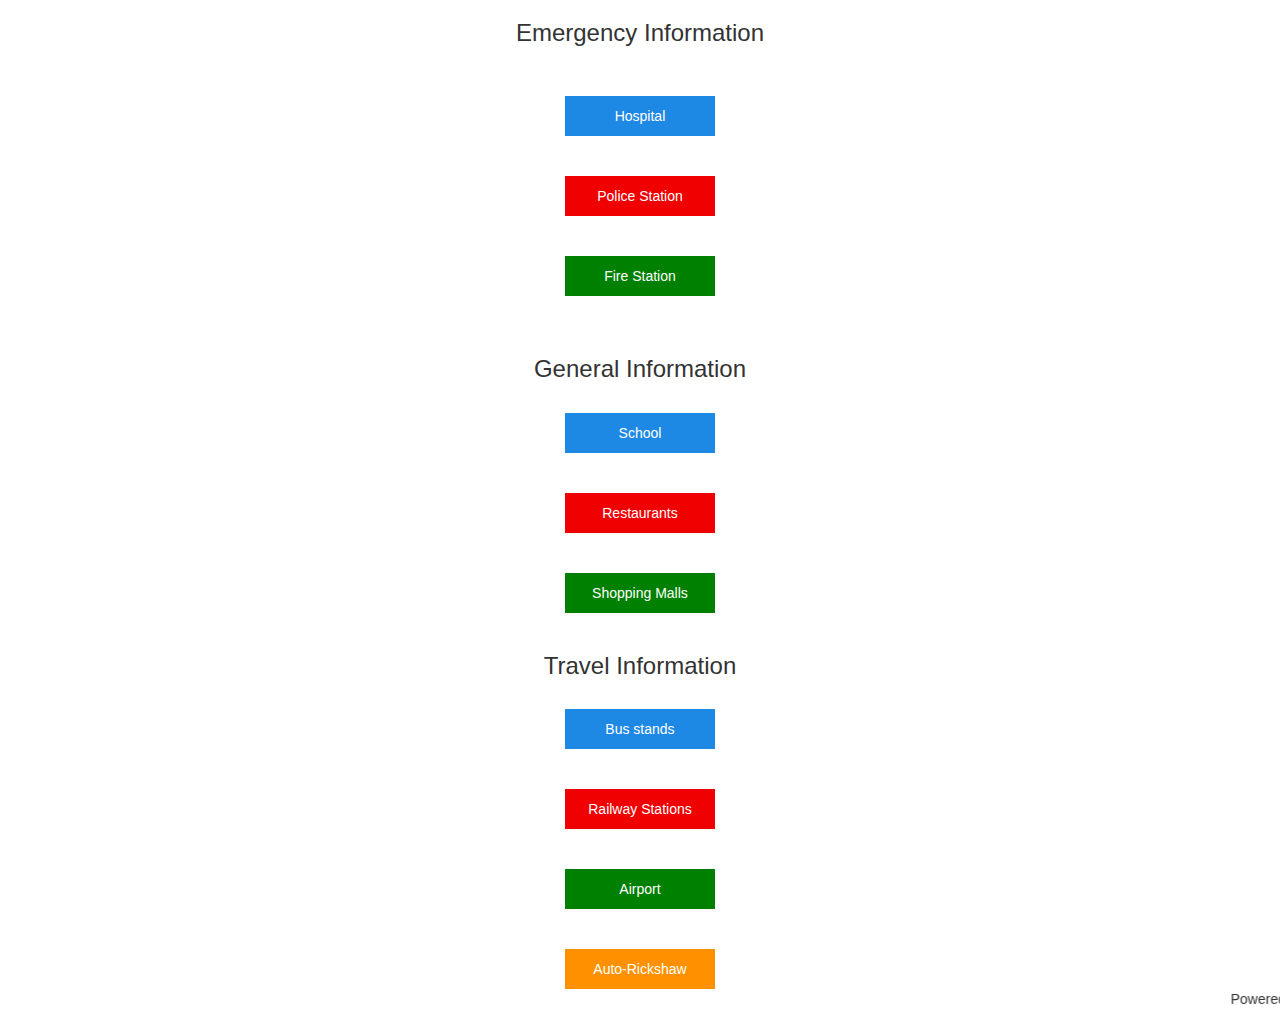
<file: index.html>
<html>

<head>
    <title>Information</title>
    <link rel="stylesheet" href="style.css">
    <script src="main.js"></script>
    <meta charset="utf-8">
    <meta name="viewport" content="width=device-width, initial-scale=1">
    <link rel="stylesheet" href="https://maxcdn.bootstrapcdn.com/bootstrap/3.4.0/css/bootstrap.min.css">
    <script src="https://ajax.googleapis.com/ajax/libs/jquery/3.4.1/jquery.min.js"></script>
    <script src="https://maxcdn.bootstrapcdn.com/bootstrap/3.4.0/js/bootstrap.min.js"></script>
</head>

<body>
    <div id="body">
        <center>
            <div class="col-lg-4 col-md-4 col-sm-12 col-xs-12"> </div>
            <div class="col-lg-4 col-md-4 col-sm-12 col-xs-12">
                <h3>Emergency Information</h3>
                <br><br>
                <button id="hospital" onclick="nav()">Hospital</button><br><br><br>
                <button id="police" onclick="navigate()">Police Station</button><br><br><br>
                <button id="fire" onclick="move()">Fire Station</button><br><br><br>
                <h3>General Information</h3><br>
                <button id="hospital" onclick="show()">School</button><br><br><br>
                <button id="police" onclick="see()">Restaurants</button><br><br><br>
                <button id="fire" onclick="hi()">Shopping Malls</button><br><br>
                <h3>Travel Information</h3><br>
                <button id="hospital" onclick="bus()">Bus stands</button><br><br><br>
                <button id="police" onclick="rail()">Railway Stations</button><br><br><br>
                <button id="fire" onclick="air()">Airport</button><br><br><br>
                <button id="auto" onclick="auto()">Auto-Rickshaw</button>
            </div>
            <div class="col-lg-4 col-md-4 col-sm-12 col-xs-12">
            </div>
            <br>


        </center>
    </div>
</body>
<marquee id="info">Powered by Krishna Likhith,
    <a href="info.html" target="_ blank">Click here for more info</a>
</marquee>



</html>
</file>
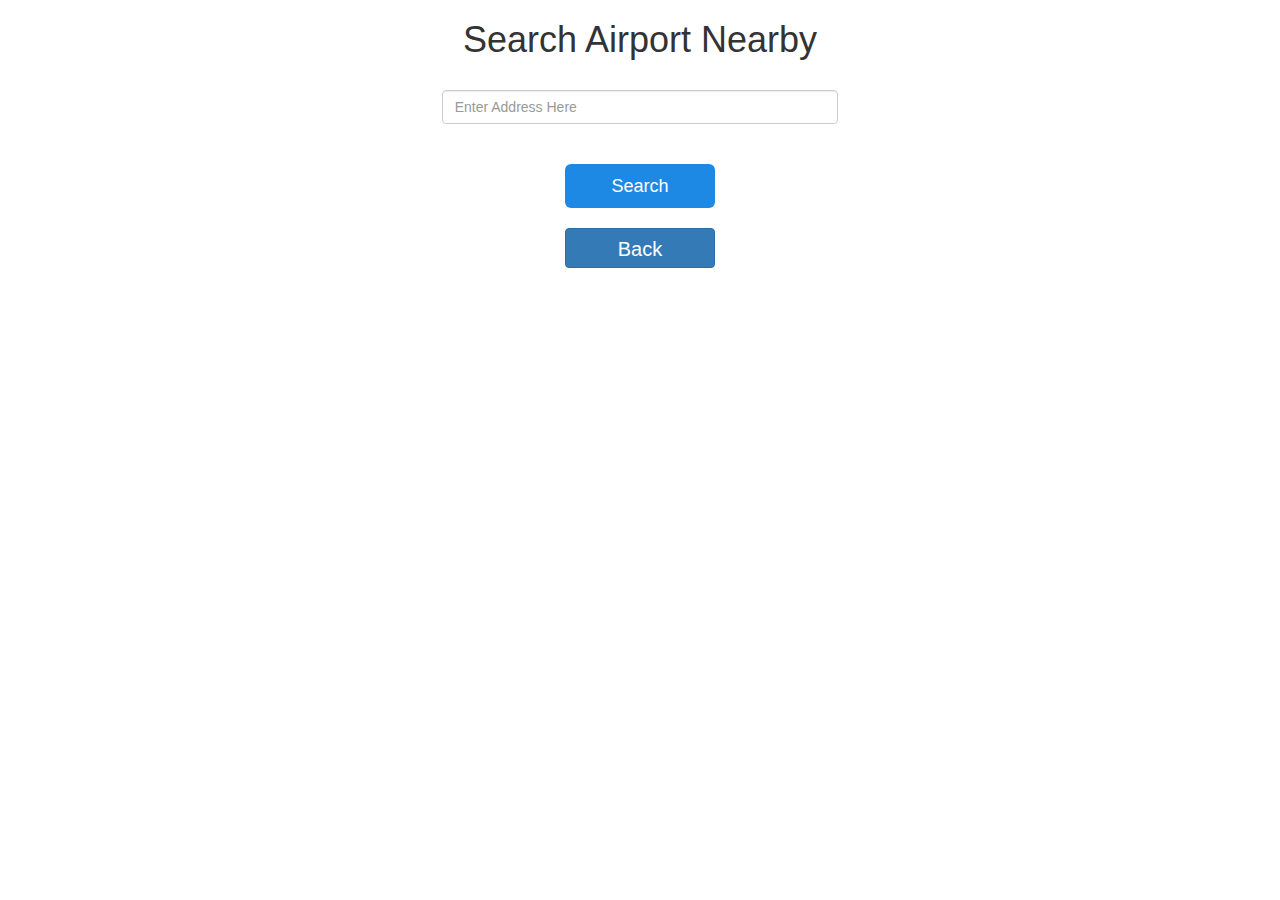
<file: air.html>
<html>

<head>
    <title>Airport</title>
    <link rel="stylesheet" href="hospital.css">
    <script src="air.js"></script>
    <meta charset="utf-8">
    <meta name="viewport" content="width=device-width, initial-scale=1">
    <link rel="stylesheet" href="https://maxcdn.bootstrapcdn.com/bootstrap/3.4.0/css/bootstrap.min.css">
    <script src="https://ajax.googleapis.com/ajax/libs/jquery/3.4.1/jquery.min.js"></script>
    <script src="https://maxcdn.bootstrapcdn.com/bootstrap/3.4.0/js/bootstrap.min.js"></script>
    </script>
    <script src="swaf.js"></script>
</head>

<body>
    <center>
        <div class="col-lg-4 col-md-4 col-sm-12 col-xs-12"> </div>
        <div class="col-lg-4 col-md-4 col-sm-12 col-xs-12">
            <h1 id="title">Search Airport Nearby</h1><br>
            <input type="text" placeholder="Enter Address Here" id="1" class="form-control"><br><br>
            <button id="search" onclick="search()" class="btn-lg">Search</button><br><br>
            <button id="back" onclick="back()" class="btn btn-primary">Back</button>

        </div>
        <div class="col-lg-4 col-md-4 col-sm-12 col-xs-12"> </div>



    </center>


</body </html>
</file>
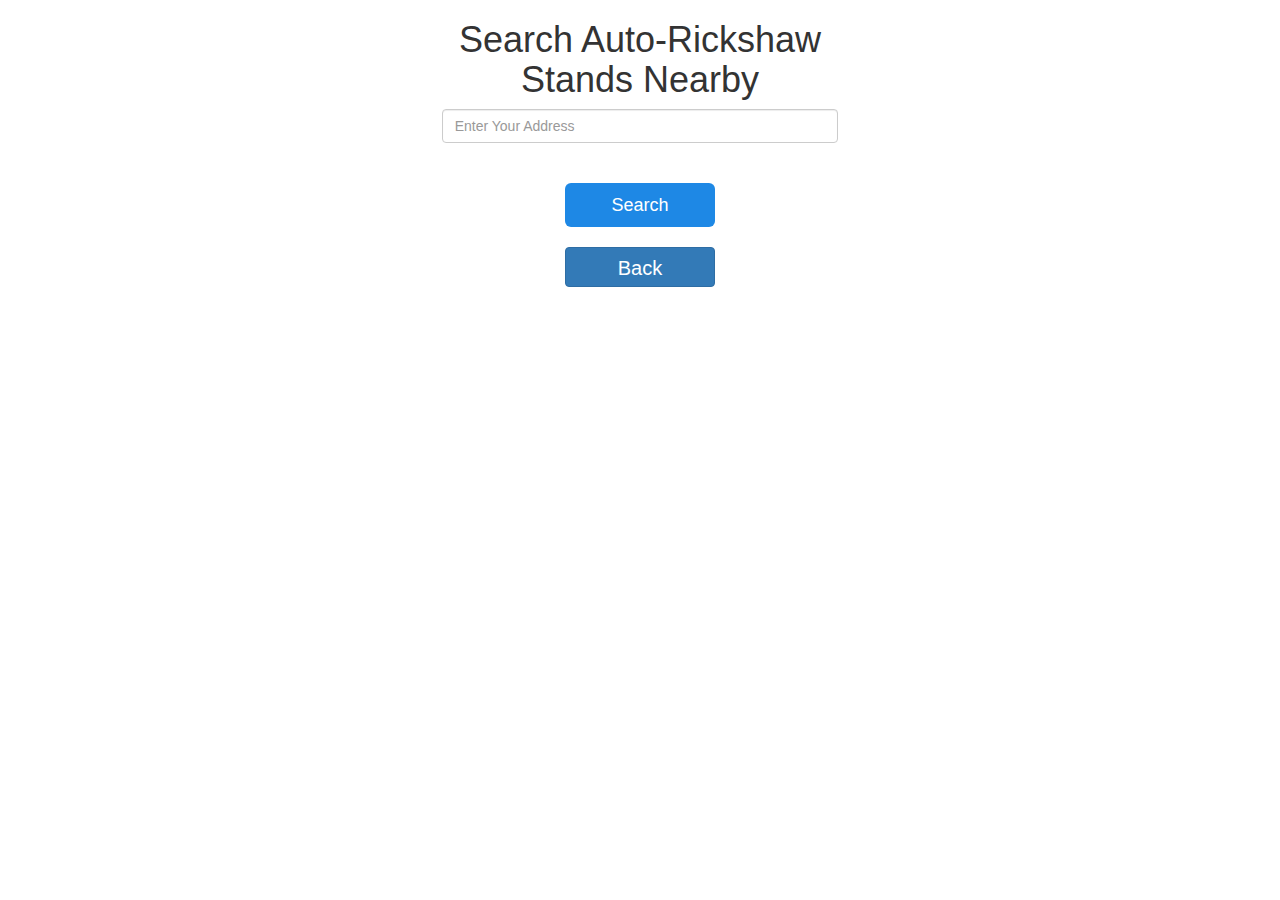
<file: auto.html>
<html>

<head>
    <title>Auto-Rickshaw</title>
    <link rel="stylesheet" href="hospital.css">
    <script src="auto.js"></script>
    <meta charset="utf-8">
    <meta name="viewport" content="width=device-width, initial-scale=1">
    <link rel="stylesheet" href="https://maxcdn.bootstrapcdn.com/bootstrap/3.4.0/css/bootstrap.min.css">
    <script src="https://ajax.googleapis.com/ajax/libs/jquery/3.4.1/jquery.min.js"></script>
    <script src="https://maxcdn.bootstrapcdn.com/bootstrap/3.4.0/js/bootstrap.min.js"></script>
    <script src="swaf.js"></script>
</head>

<body>
    <center>
        <div class="col-lg-4 col-md-4 col-sm-12 col-xs-12"> </div>
        <div class="col-lg-4 col-md-4 col-sm-12 col-xs-12">
            <h1>Search Auto-Rickshaw Stands Nearby</h1>
            <input type="text" placeholder="Enter Your Address" id="1" class="form-control"><br><br>

            <button id="search" onclick="search()" class="btn-lg">Search</button><br><br>
            <button id="back" onclick="back()" class="btn btn-primary">Back</button> </div>
        <div class="col-lg-4 col-md-4 col-sm-12 col-xs-12"> </div>

    </center><br>



</body>

</html>
</file>
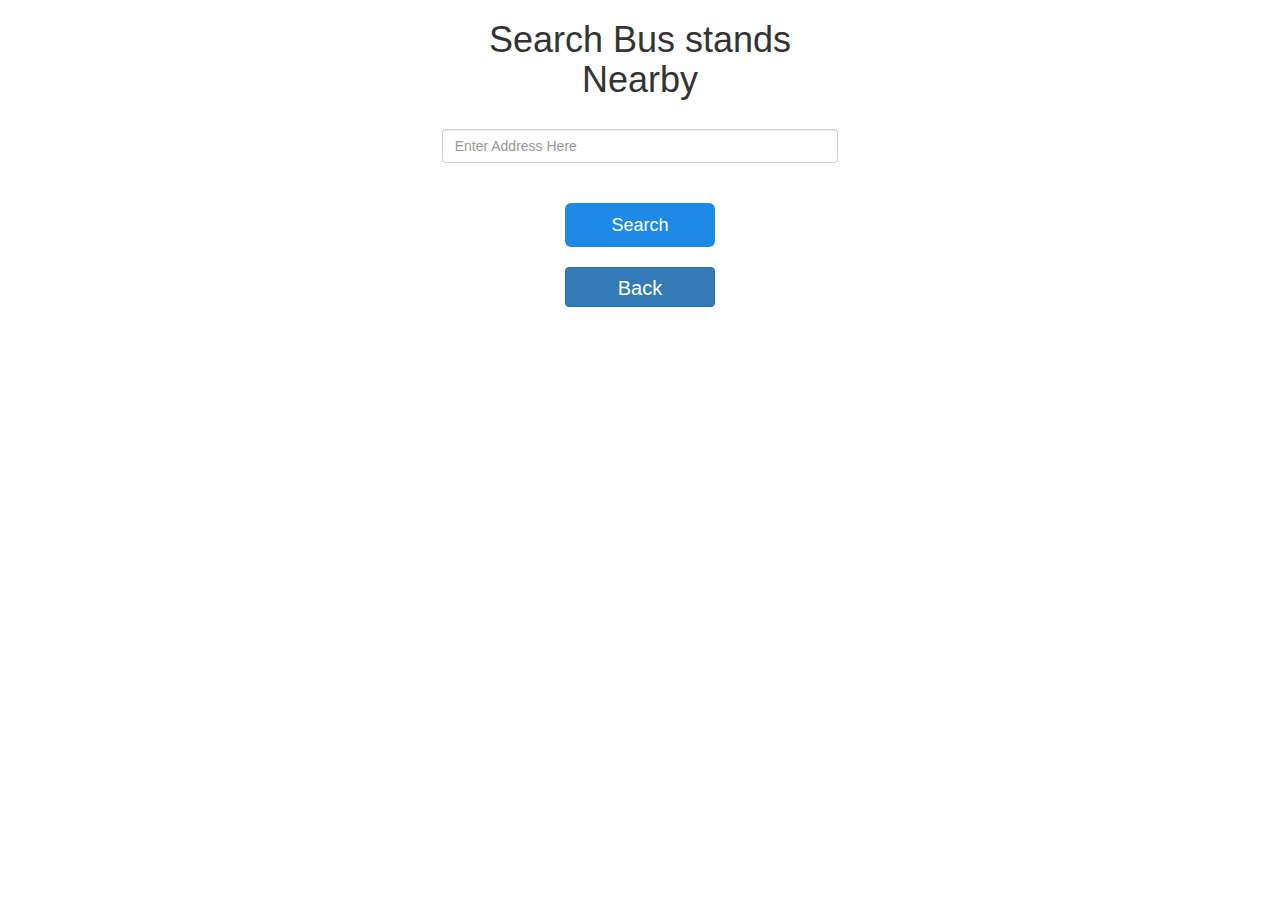
<file: bus.html>
<html>

<head>
    <title>Bus stands</title>
    <link rel="stylesheet" href="hospital.css">
    <script src="bus.js"></script>
    <meta charset="utf-8">
    <meta name="viewport" content="width=device-width, initial-scale=1">
    <link rel="stylesheet" href="https://maxcdn.bootstrapcdn.com/bootstrap/3.4.0/css/bootstrap.min.css">
    <script src="https://ajax.googleapis.com/ajax/libs/jquery/3.4.1/jquery.min.js"></script>
    <script src="https://maxcdn.bootstrapcdn.com/bootstrap/3.4.0/js/bootstrap.min.js"></script>
    </script>
    <script src="swaf.js"></script>
</head>

<body>
    <center>
        <div class="col-lg-4 col-md-4 col-sm-12 col-xs-12"> </div>
        <div class="col-lg-4 col-md-4 col-sm-12 col-xs-12">
            <h1 id="title">Search Bus stands Nearby</h1><br>
            <input type="text" placeholder="Enter Address Here" id="1" class="form-control"><br><br>
            <button id="search" onclick="search()" class="btn-lg">Search</button><br><br>
            <button id="back" onclick="back()" class="btn btn-primary">Back</button>

        </div>
        <div class="col-lg-4 col-md-4 col-sm-12 col-xs-12"> </div>



    </center>


</body </html>
</file>
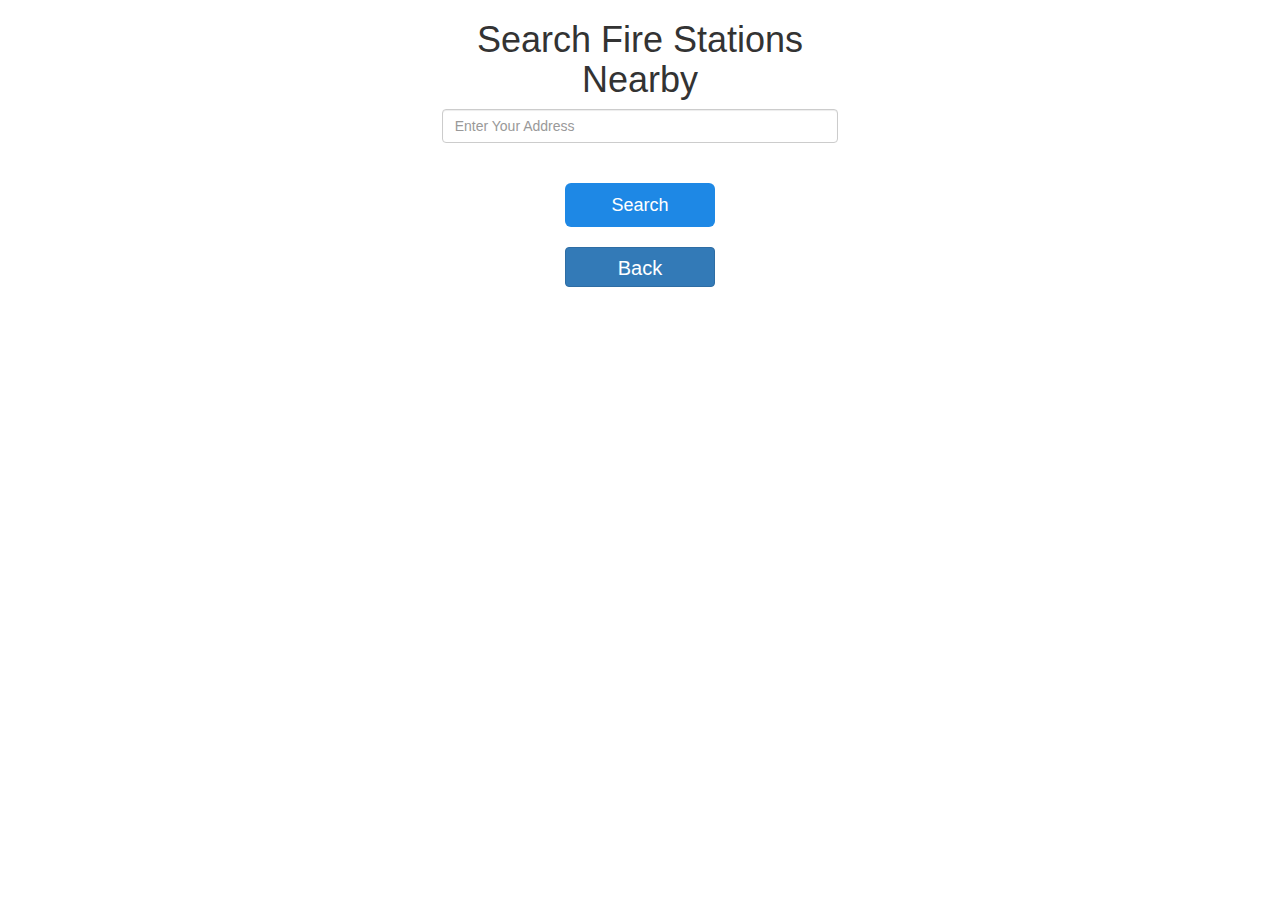
<file: fire.html>
<html>

<head>
    <title>Fire Stations</title>
    <link rel="stylesheet" href="hospital.css">
    <script src="fire.js"></script>
    <meta charset="utf-8">
    <meta name="viewport" content="width=device-width, initial-scale=1">
    <link rel="stylesheet" href="https://maxcdn.bootstrapcdn.com/bootstrap/3.4.0/css/bootstrap.min.css">
    <script src="https://ajax.googleapis.com/ajax/libs/jquery/3.4.1/jquery.min.js"></script>
    <script src="https://maxcdn.bootstrapcdn.com/bootstrap/3.4.0/js/bootstrap.min.js"></script>
    <script src="swaf.js"></script>
</head>

<body>
    <center>
        <div class="col-lg-4 col-md-4 col-sm-12 col-xs-12"> </div>
        <div class="col-lg-4 col-md-4 col-sm-12 col-xs-12">
            <h1>Search Fire Stations Nearby</h1>
            <input type="text" placeholder="Enter Your Address" id="1" class="form-control"><br><br>

            <button id="search" onclick="search()" class="btn-lg">Search</button><br><br>
            <button id="back" onclick="back()" class="btn btn-primary">Back</button> </div>
        <div class="col-lg-4 col-md-4 col-sm-12 col-xs-12"> </div>

    </center><br>



</body>

</html>
</file>
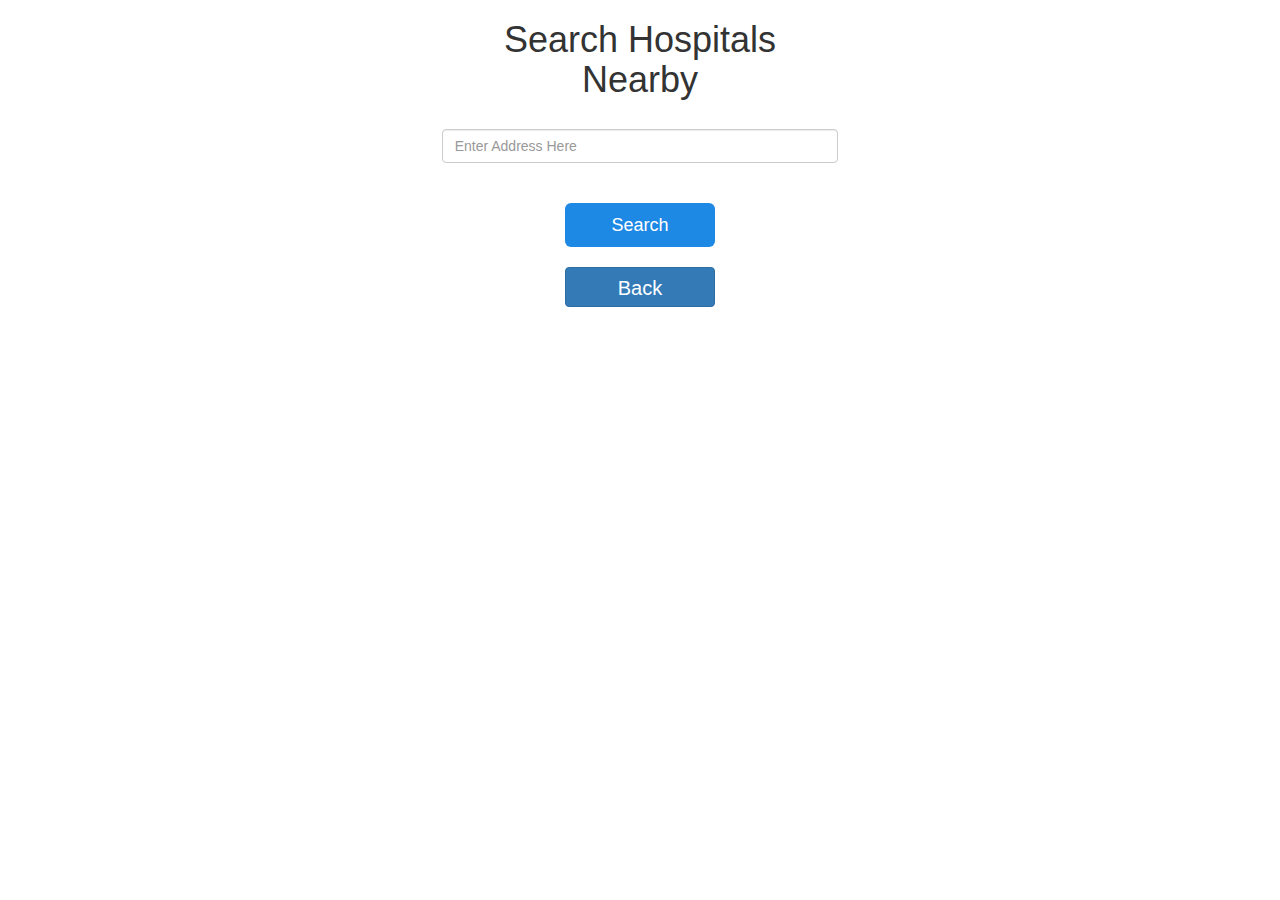
<file: hospital.html>
<html>

<head>
    <title>Hospital</title>
    <link rel="stylesheet" href="hospital.css">
    <script src="hospital.js"></script>
    <meta charset="utf-8">
    <meta name="viewport" content="width=device-width, initial-scale=1">
    <link rel="stylesheet" href="https://maxcdn.bootstrapcdn.com/bootstrap/3.4.0/css/bootstrap.min.css">
    <script src="https://ajax.googleapis.com/ajax/libs/jquery/3.4.1/jquery.min.js"></script>
    <script src="https://maxcdn.bootstrapcdn.com/bootstrap/3.4.0/js/bootstrap.min.js"></script>
    </script>
    <script src="swaf.js"></script>
</head>

<body>
    <center>
        <div class="col-lg-4 col-md-4 col-sm-12 col-xs-12"> </div>
        <div class="col-lg-4 col-md-4 col-sm-12 col-xs-12">
            <h1 id="title">Search Hospitals Nearby</h1><br>
            <input type="text" placeholder="Enter Address Here" id="1" class="form-control"><br><br>
            <button id="search" onclick="search()" class="btn-lg">Search</button><br><br>
            <button id="back" onclick="back()" class="btn btn-primary">Back</button>

        </div>
        <div class="col-lg-4 col-md-4 col-sm-12 col-xs-12"> </div>



    </center>


</body </html>
</file>
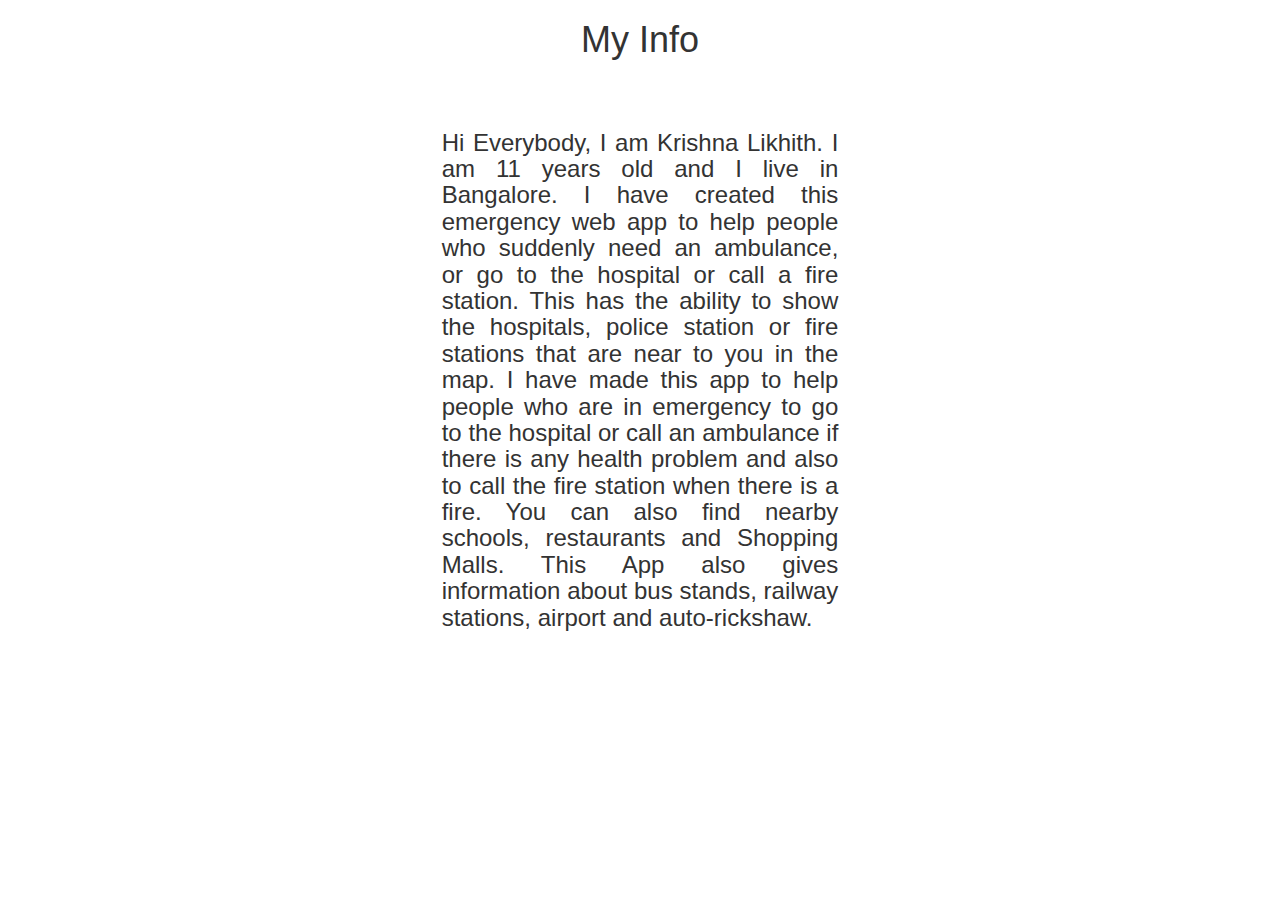
<file: info.html>
<html>

<head>
    <title>My Info</title>
    <link rel="stylesheet" href="style.css">

    <meta charset="utf-8">
    <meta name="viewport" content="width=device-width, initial-scale=1">
    <link rel="stylesheet" href="https://maxcdn.bootstrapcdn.com/bootstrap/3.4.0/css/bootstrap.min.css">
    <script src="https://ajax.googleapis.com/ajax/libs/jquery/3.4.1/jquery.min.js"></script>
    <script src="https://maxcdn.bootstrapcdn.com/bootstrap/3.4.0/js/bootstrap.min.js"></script>
</head>

<body <div id="body">
    <center>
        <div class="col-lg-4 col-md-4 col-sm-12 col-xs-12"> </div>
        <div class="col-lg-4 col-md-4 col-sm-12 col-xs-12">
            <h1>My Info</h1>
            <br><br>

            <h3 id="info">
                <p align="justify">Hi Everybody, I am Krishna Likhith. I am 11 years old and I live in Bangalore. I have created this emergency web app to help people who suddenly need an ambulance, or go to the hospital or call a fire station. This has the ability to show
                    the hospitals, police station or fire stations that are near to you in the map. I have made this app to help people who are in emergency to go to the hospital or call an ambulance if there is any health problem and also to call the
                    fire station when there is a fire. You can also find nearby schools, restaurants and Shopping Malls. This App also gives information about bus stands, railway stations, airport and auto-rickshaw.</p>
            </h3>

        </div>
        <div class="col-lg-4 col-md-4 col-sm-12 col-xs-12">
        </div>
        <br>


    </center>
    </div>
</body>

</html>
</file>
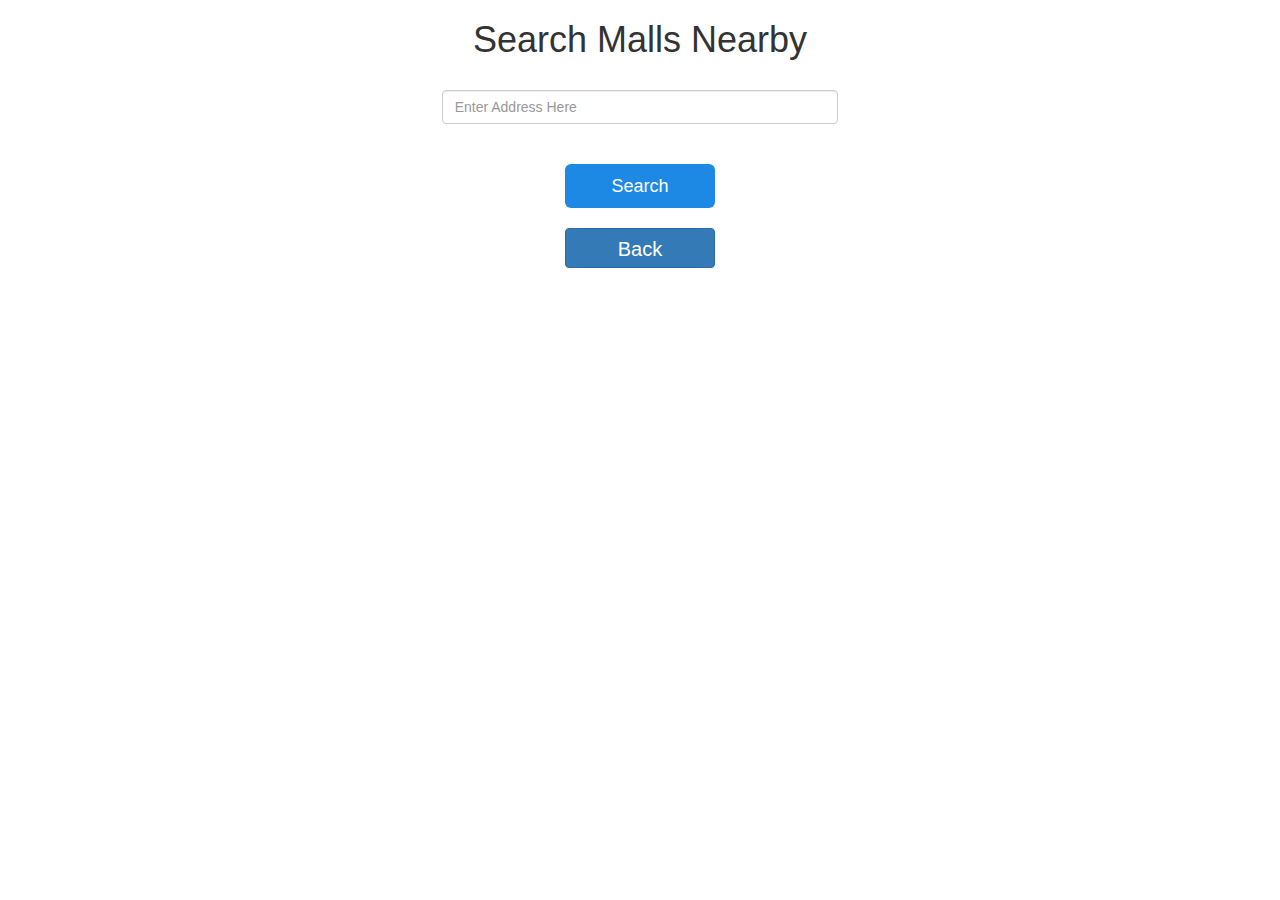
<file: mall.html>
<html>

<head>
    <title>Shopping Malls</title>
    <link rel="stylesheet" href="hospital.css">
    <script src="mall.js"></script>
    <meta charset="utf-8">
    <meta name="viewport" content="width=device-width, initial-scale=1">
    <link rel="stylesheet" href="https://maxcdn.bootstrapcdn.com/bootstrap/3.4.0/css/bootstrap.min.css">
    <script src="https://ajax.googleapis.com/ajax/libs/jquery/3.4.1/jquery.min.js"></script>
    <script src="https://maxcdn.bootstrapcdn.com/bootstrap/3.4.0/js/bootstrap.min.js"></script>
    </script>
    <script src="swaf.js"></script>
</head>

<body>
    <center>
        <div class="col-lg-4 col-md-4 col-sm-12 col-xs-12"> </div>
        <div class="col-lg-4 col-md-4 col-sm-12 col-xs-12">
            <h1 id="title">Search Malls Nearby</h1><br>
            <input type="text" placeholder="Enter Address Here" id="1" class="form-control"><br><br>
            <button id="search" onclick="search()" class="btn-lg">Search</button><br><br>
            <button id="back" onclick="back()" class="btn btn-primary">Back</button>

        </div>
        <div class="col-lg-4 col-md-4 col-sm-12 col-xs-12"> </div>



    </center>


</body </html>
</file>
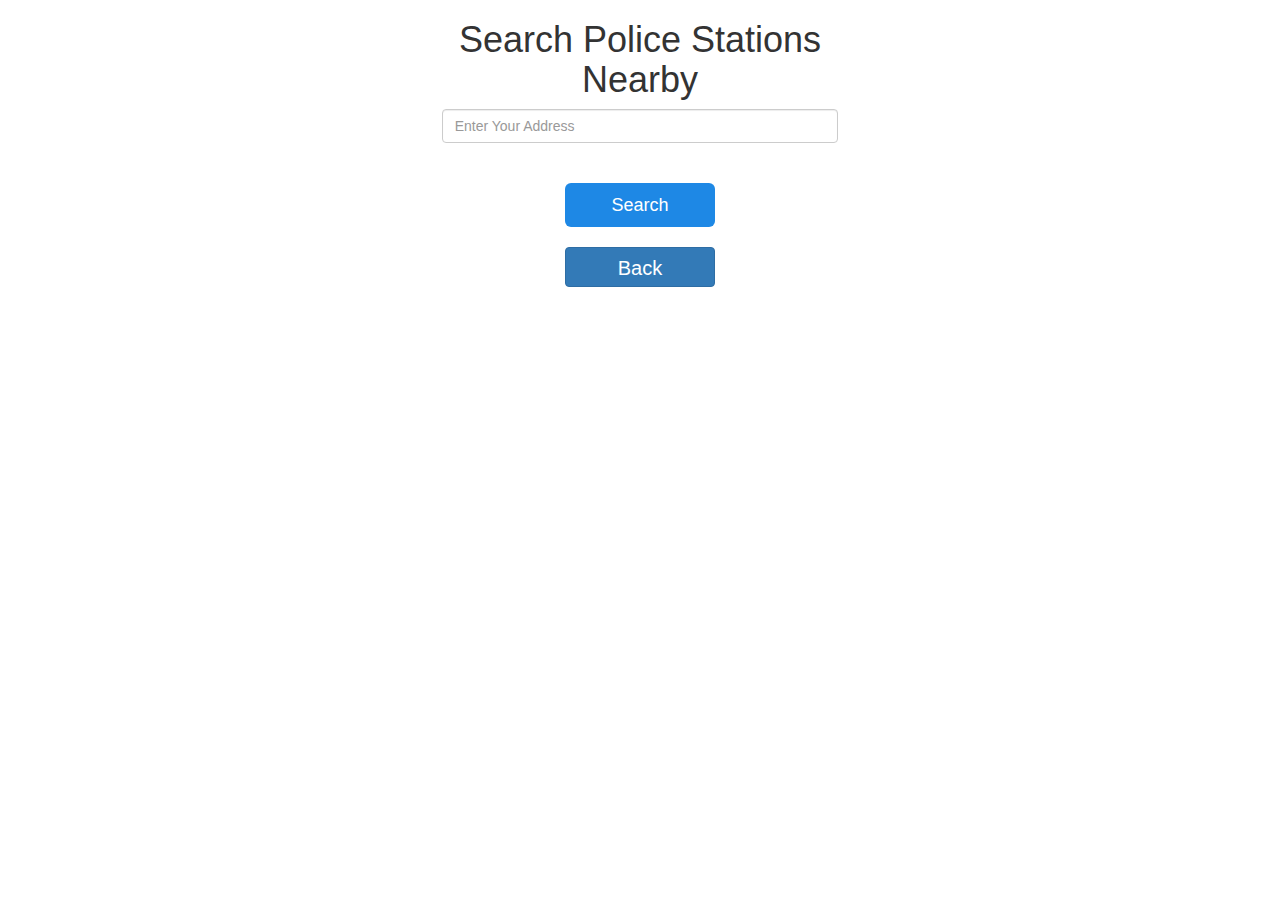
<file: police.html>
<html>

<head>
    <title>Police Stations</title>
    <link rel="stylesheet" href="hospital.css">
    <script src="police.js"></script>
    <meta charset="utf-8">
    <meta name="viewport" content="width=device-width, initial-scale=1">
    <link rel="stylesheet" href="https://maxcdn.bootstrapcdn.com/bootstrap/3.4.0/css/bootstrap.min.css">
    <script src="https://ajax.googleapis.com/ajax/libs/jquery/3.4.1/jquery.min.js"></script>
    <script src="https://maxcdn.bootstrapcdn.com/bootstrap/3.4.0/js/bootstrap.min.js"></script>
    <script src="swaf.js"></script>
</head>

<body>
    <center>
        <div class="col-lg-4 col-md-4 col-sm-12 col-xs-12"> </div>
        <div class="col-lg-4 col-md-4 col-sm-12 col-xs-12">
            <h1> Search Police Stations Nearby
            </h1>

            <input type="text" placeholder="Enter Your Address" id="1" class="form-control">
            <br> <br>

            <button id="search" onclick="search()" class="btn-lg"> Search
            </button><br><br>
            <button id="back" onclick="back()" class="btn btn-primary">Back</button>
        </div>
        <div class="col-lg-4 col-md-4 col-sm-12 col-xs-12"> </div>

    </center><br>



</body>

</html>
</file>
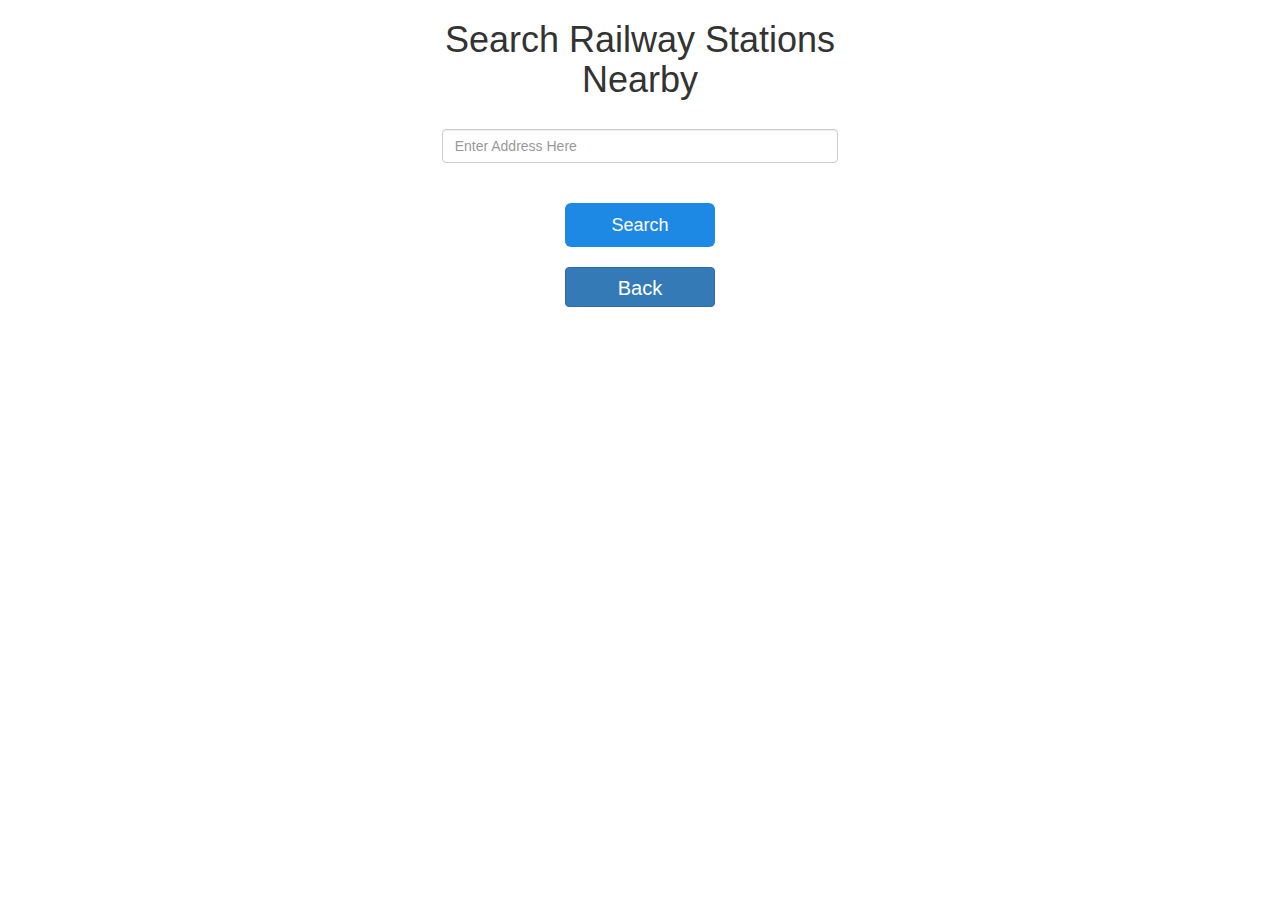
<file: rail.html>
<html>

<head>
    <title>Railway Stations</title>
    <link rel="stylesheet" href="hospital.css">
    <script src="rail.js"></script>
    <meta charset="utf-8">
    <meta name="viewport" content="width=device-width, initial-scale=1">
    <link rel="stylesheet" href="https://maxcdn.bootstrapcdn.com/bootstrap/3.4.0/css/bootstrap.min.css">
    <script src="https://ajax.googleapis.com/ajax/libs/jquery/3.4.1/jquery.min.js"></script>
    <script src="https://maxcdn.bootstrapcdn.com/bootstrap/3.4.0/js/bootstrap.min.js"></script>
    </script>
    <script src="swaf.js"></script>
</head>

<body>
    <center>
        <div class="col-lg-4 col-md-4 col-sm-12 col-xs-12"> </div>
        <div class="col-lg-4 col-md-4 col-sm-12 col-xs-12">
            <h1 id="title">Search Railway Stations Nearby</h1><br>
            <input type="text" placeholder="Enter Address Here" id="1" class="form-control"><br><br>
            <button id="search" onclick="search()" class="btn-lg">Search</button><br><br>
            <button id="back" onclick="back()" class="btn btn-primary">Back</button>

        </div>
        <div class="col-lg-4 col-md-4 col-sm-12 col-xs-12"> </div>



    </center>


</body </html>
</file>
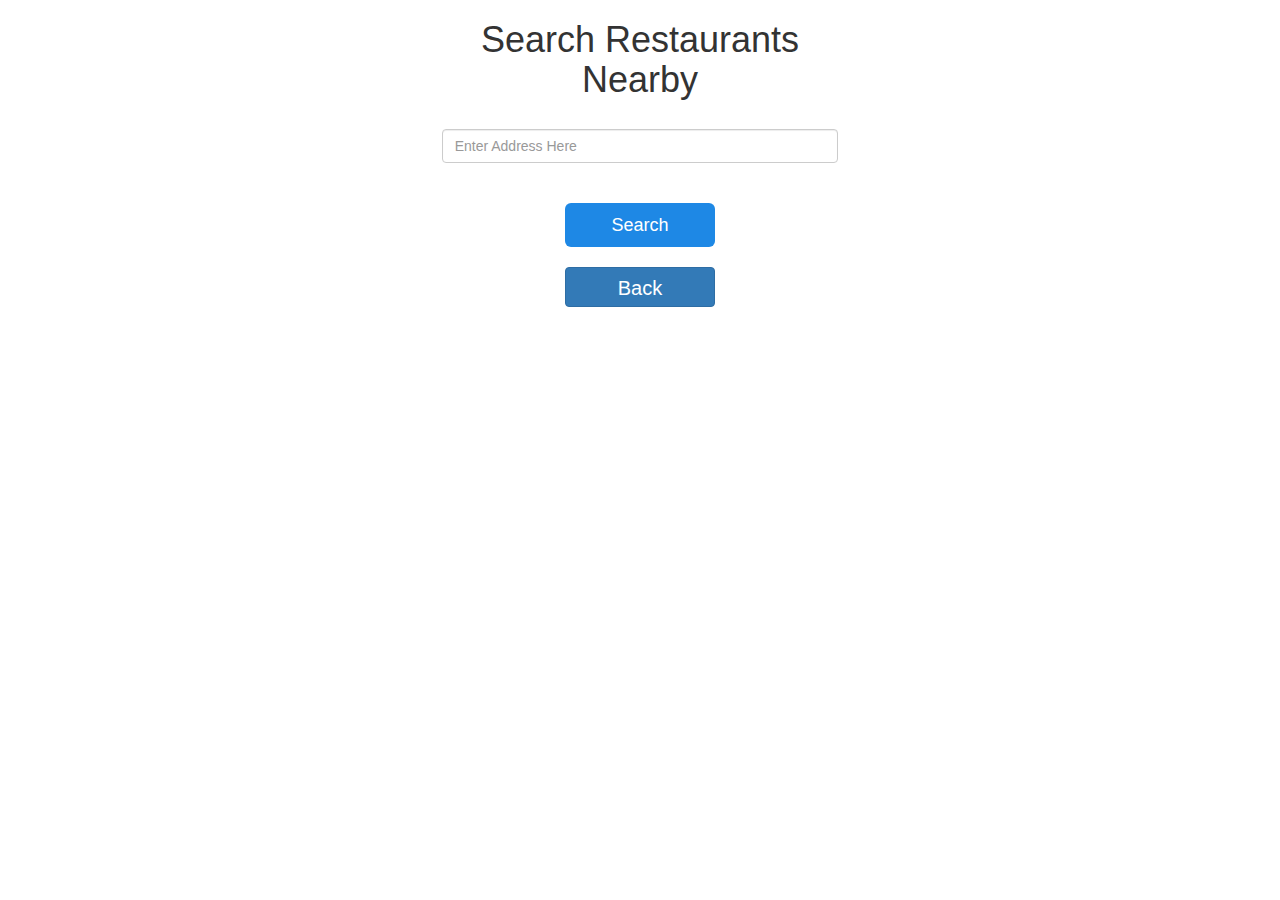
<file: Res.html>
<html>

<head>
    <title>Restaurants</title>
    <link rel="stylesheet" href="hospital.css">
    <script src="res.js"></script>
    <meta charset="utf-8">
    <meta name="viewport" content="width=device-width, initial-scale=1">
    <link rel="stylesheet" href="https://maxcdn.bootstrapcdn.com/bootstrap/3.4.0/css/bootstrap.min.css">
    <script src="https://ajax.googleapis.com/ajax/libs/jquery/3.4.1/jquery.min.js"></script>
    <script src="https://maxcdn.bootstrapcdn.com/bootstrap/3.4.0/js/bootstrap.min.js"></script>
    </script>
    <script src="swaf.js"></script>
</head>

<body>
    <center>
        <div class="col-lg-4 col-md-4 col-sm-12 col-xs-12"> </div>
        <div class="col-lg-4 col-md-4 col-sm-12 col-xs-12">
            <h1 id="title">Search Restaurants Nearby</h1><br>
            <input type="text" placeholder="Enter Address Here" id="1" class="form-control"><br><br>
            <button id="search" onclick="search()" class="btn-lg">Search</button><br><br>
            <button id="back" onclick="back()" class="btn btn-primary">Back</button>

        </div>
        <div class="col-lg-4 col-md-4 col-sm-12 col-xs-12"> </div>



    </center>


</body </html>
</file>
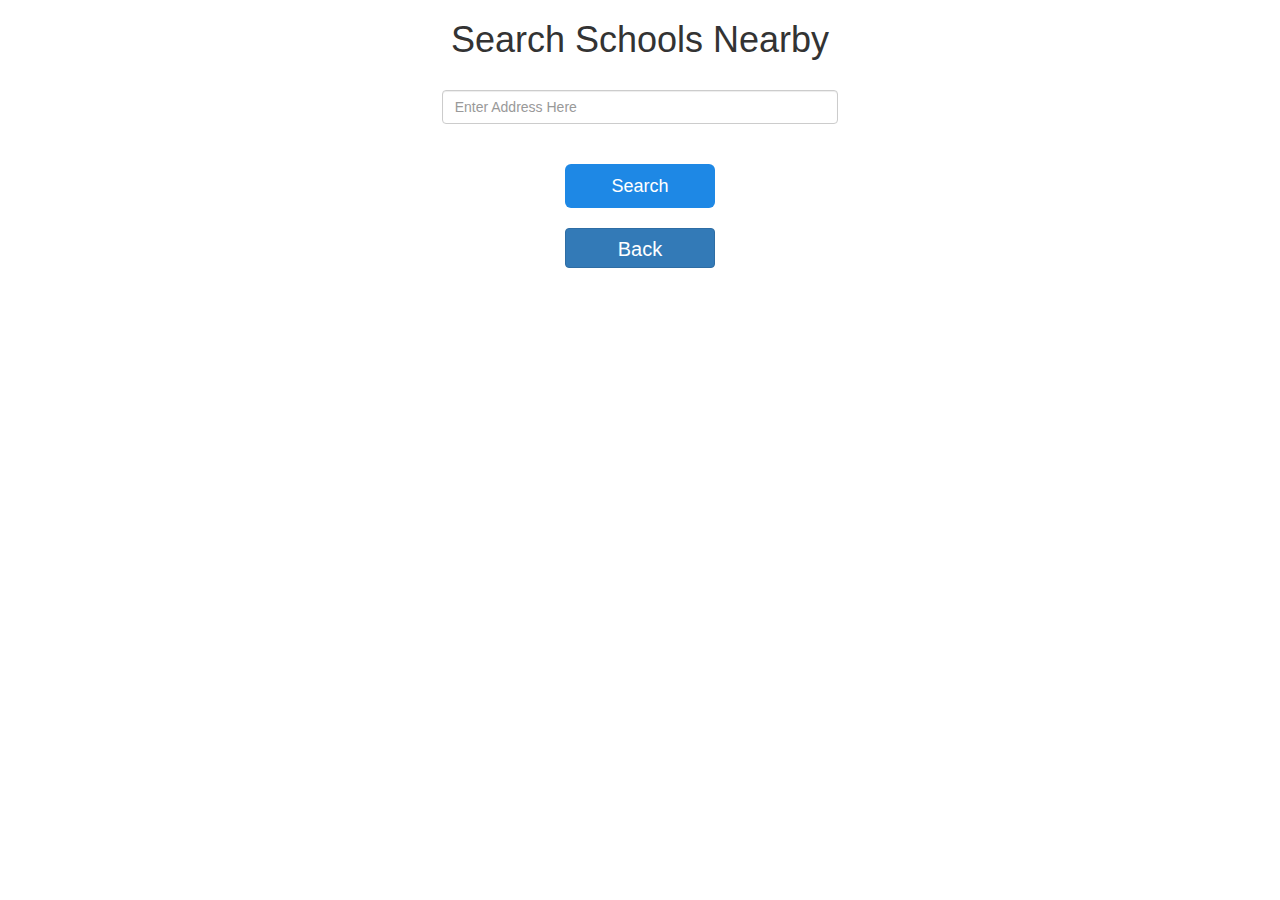
<file: school.html>
<html>

<head>
    <title>Schools</title>
    <link rel="stylesheet" href="hospital.css">
    <script src="school.js"></script>
    <meta charset="utf-8">
    <meta name="viewport" content="width=device-width, initial-scale=1">
    <link rel="stylesheet" href="https://maxcdn.bootstrapcdn.com/bootstrap/3.4.0/css/bootstrap.min.css">
    <script src="https://ajax.googleapis.com/ajax/libs/jquery/3.4.1/jquery.min.js"></script>
    <script src="https://maxcdn.bootstrapcdn.com/bootstrap/3.4.0/js/bootstrap.min.js"></script>
    </script>
    <script src="swaf.js"></script>
</head>

<body>
    <center>
        <div class="col-lg-4 col-md-4 col-sm-12 col-xs-12"> </div>
        <div class="col-lg-4 col-md-4 col-sm-12 col-xs-12">
            <h1 id="title">Search Schools Nearby</h1><br>
            <input type="text" placeholder="Enter Address Here" id="1" class="form-control"><br><br>
            <button id="search" onclick="search()" class="btn-lg">Search</button><br><br>
            <button id="back" onclick="back()" class="btn btn-primary">Back</button>

        </div>
        <div class="col-lg-4 col-md-4 col-sm-12 col-xs-12"> </div>



    </center>


</body </html>
</file>
<file: style.css>
body {
        background: white;
    }
    
    #hospital {
        padding: 10px 20px;
        background-color: #1E88E5;
        border: 0px;
        color: #fff;
        width: 150px;
    }
    
    #hospital:hover {
        background-color: #fff;
        border: 1px solid #1E88E5;
        color: #1E88E5;
    }
    
    #police {
        padding: 10px 20px;
        background-color: #f00000;
        border: 0px;
        color: #fff;
        width: 150px;
    }
    
    #police:hover {
        background-color: #fff;
        border: 1px solid #ff0000;
        color: #ff0000;
    }
    
    #fire {
        padding: 10px 20px;
        background-color: green;
        border: 0px;
        color: #fff;
        width: 150px;
    }
    
    #fire:hover {
        background-color: #fff;
        border: 1px solid green;
        color: green;
    }
    
    #moving {
        font-family: 'Pattaya', sans-serif;
        ;
        color: #EF6F6C;
    }
    
    #auto {
        padding: 10px 20px;
        background-color: rgb(255, 145, 0);
        border: 0px;
        color: #fff;
        width: 150px;
    }
    
    #auto:hover {
        background-color: #fff;
        border: 1px solid rgb(255, 208, 0);
        color: rgb(255, 166, 0);
    }
</file>
<file: hospital.css>
body {
    background-color: rgb(255, 255, 255);
}

h1 {
    color: blue;
}

#search {
    padding: 10px 20px;
    background-color: #1E88E5;
    border: 0px;
    color: #fff;
    width: 150px;
}

#search:hover {
    background-color: #fff;
    border: 1px solid #1E88E5;
    color: #1E88E5;
}

body {
    font-family: "Open Sans", -apple-system, BlinkMacSystemFont, "Segoe UI", Roboto, Oxygen-Sans, Ubuntu, Cantarell, "Helvetica Neue", Helvetica, Arial, sans-serif;
}

#back {
    width: 100px;
    height: 40px;
    font-size: 20px;
    width: 150px;
}
</file>
